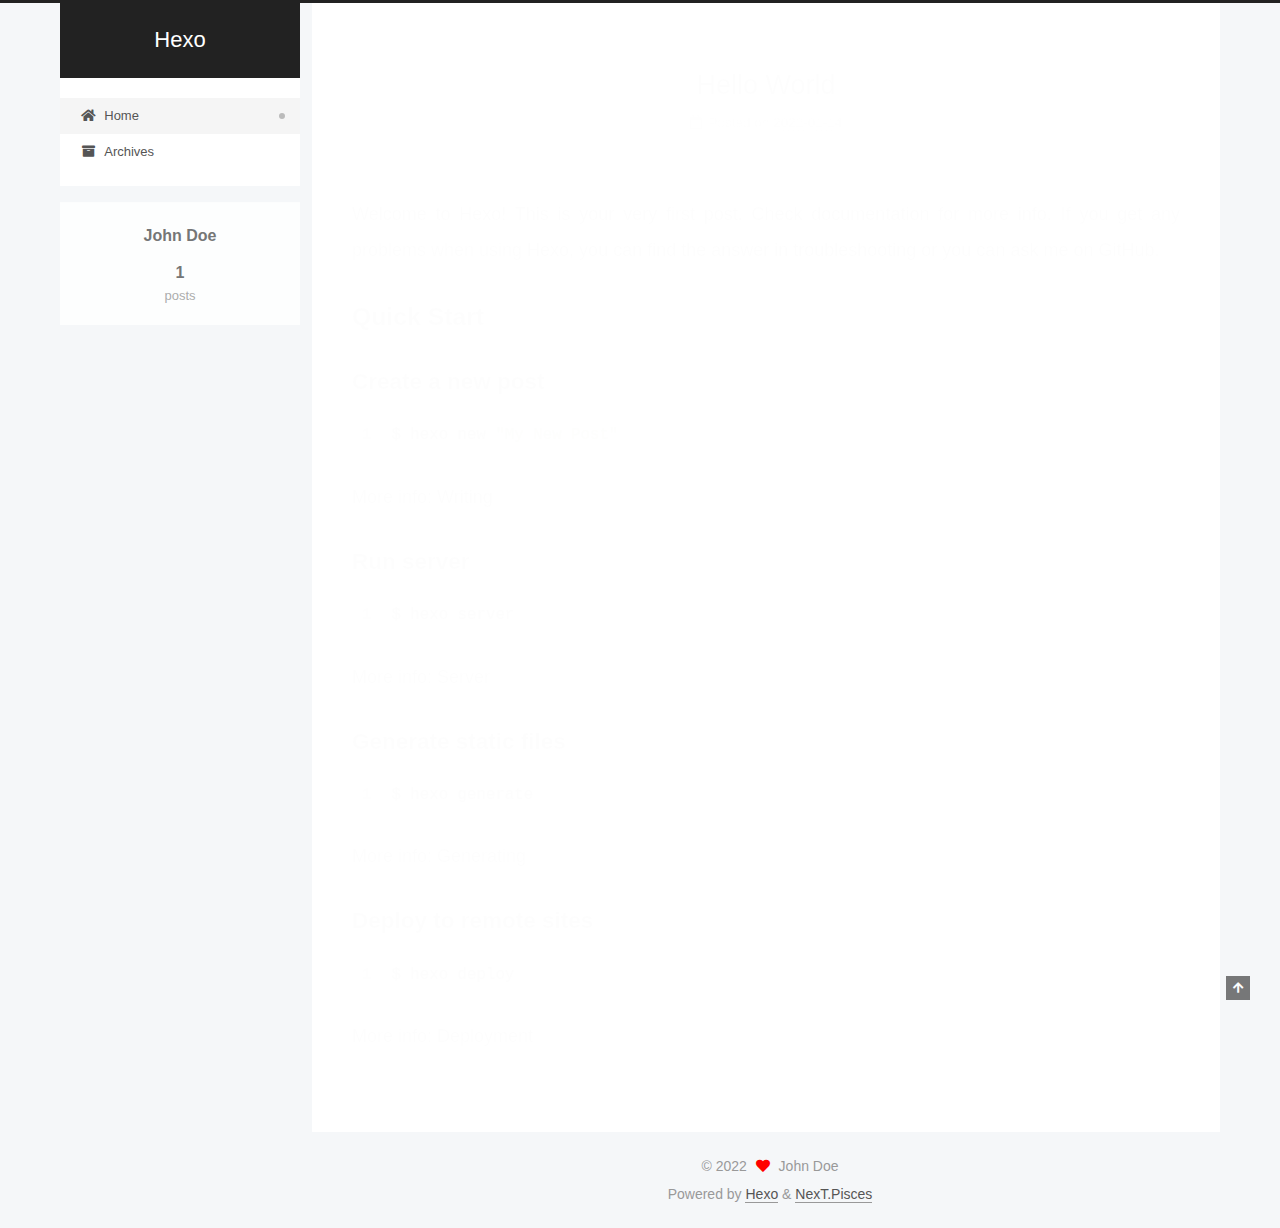
<file: index.html>
<!DOCTYPE html>
<html lang="en">
<head>
  <meta charset="UTF-8">
<meta name="viewport" content="width=device-width, initial-scale=1, maximum-scale=2">
<meta name="theme-color" content="#222">
<meta name="generator" content="Hexo 6.0.0">
  <link rel="apple-touch-icon" sizes="180x180" href="/images/apple-touch-icon-next.png">
  <link rel="icon" type="image/png" sizes="32x32" href="/images/favicon-32x32-next.png">
  <link rel="icon" type="image/png" sizes="16x16" href="/images/favicon-16x16-next.png">
  <link rel="mask-icon" href="/images/logo.svg" color="#222">

<link rel="stylesheet" href="/css/main.css">


<link rel="stylesheet" href="/lib/font-awesome/css/all.min.css">

<script id="hexo-configurations">
    var NexT = window.NexT || {};
    var CONFIG = {"hostname":"example.com","root":"/","scheme":"Pisces","version":"7.8.0","exturl":false,"sidebar":{"position":"left","display":"post","padding":18,"offset":12,"onmobile":false},"copycode":{"enable":false,"show_result":false,"style":null},"back2top":{"enable":true,"sidebar":false,"scrollpercent":false},"bookmark":{"enable":false,"color":"#222","save":"auto"},"fancybox":false,"mediumzoom":false,"lazyload":false,"pangu":false,"comments":{"style":"tabs","active":null,"storage":true,"lazyload":false,"nav":null},"algolia":{"hits":{"per_page":10},"labels":{"input_placeholder":"Search for Posts","hits_empty":"We didn't find any results for the search: ${query}","hits_stats":"${hits} results found in ${time} ms"}},"localsearch":{"enable":false,"trigger":"auto","top_n_per_article":1,"unescape":false,"preload":false},"motion":{"enable":true,"async":false,"transition":{"post_block":"fadeIn","post_header":"slideDownIn","post_body":"slideDownIn","coll_header":"slideLeftIn","sidebar":"slideUpIn"}}};
  </script>

  <meta property="og:type" content="website">
<meta property="og:title" content="Hexo">
<meta property="og:url" content="http://example.com/index.html">
<meta property="og:site_name" content="Hexo">
<meta property="og:locale" content="en_US">
<meta property="article:author" content="John Doe">
<meta name="twitter:card" content="summary">

<link rel="canonical" href="http://example.com/">


<script id="page-configurations">
  // https://hexo.io/docs/variables.html
  CONFIG.page = {
    sidebar: "",
    isHome : true,
    isPost : false,
    lang   : 'en'
  };
</script>

  <title>Hexo</title>
  






  <noscript>
  <style>
  .use-motion .brand,
  .use-motion .menu-item,
  .sidebar-inner,
  .use-motion .post-block,
  .use-motion .pagination,
  .use-motion .comments,
  .use-motion .post-header,
  .use-motion .post-body,
  .use-motion .collection-header { opacity: initial; }

  .use-motion .site-title,
  .use-motion .site-subtitle {
    opacity: initial;
    top: initial;
  }

  .use-motion .logo-line-before i { left: initial; }
  .use-motion .logo-line-after i { right: initial; }
  </style>
</noscript>

</head>

<body itemscope itemtype="http://schema.org/WebPage">
  <div class="container use-motion">
    <div class="headband"></div>

    <header class="header" itemscope itemtype="http://schema.org/WPHeader">
      <div class="header-inner"><div class="site-brand-container">
  <div class="site-nav-toggle">
    <div class="toggle" aria-label="Toggle navigation bar">
      <span class="toggle-line toggle-line-first"></span>
      <span class="toggle-line toggle-line-middle"></span>
      <span class="toggle-line toggle-line-last"></span>
    </div>
  </div>

  <div class="site-meta">

    <a href="/" class="brand" rel="start">
      <span class="logo-line-before"><i></i></span>
      <h1 class="site-title">Hexo</h1>
      <span class="logo-line-after"><i></i></span>
    </a>
  </div>

  <div class="site-nav-right">
    <div class="toggle popup-trigger">
    </div>
  </div>
</div>




<nav class="site-nav">
  <ul id="menu" class="main-menu menu">
        <li class="menu-item menu-item-home">

    <a href="/" rel="section"><i class="fa fa-home fa-fw"></i>Home</a>

  </li>
        <li class="menu-item menu-item-archives">

    <a href="/archives/" rel="section"><i class="fa fa-archive fa-fw"></i>Archives</a>

  </li>
  </ul>
</nav>




</div>
    </header>

    
  <div class="back-to-top">
    <i class="fa fa-arrow-up"></i>
    <span>0%</span>
  </div>


    <main class="main">
      <div class="main-inner">
        <div class="content-wrap">
          

          <div class="content index posts-expand">
            
      
  
  
  <article itemscope itemtype="http://schema.org/Article" class="post-block" lang="en">
    <link itemprop="mainEntityOfPage" href="http://example.com/2022/01/14/hello-world/">

    <span hidden itemprop="author" itemscope itemtype="http://schema.org/Person">
      <meta itemprop="image" content="/images/avatar.gif">
      <meta itemprop="name" content="John Doe">
      <meta itemprop="description" content="">
    </span>

    <span hidden itemprop="publisher" itemscope itemtype="http://schema.org/Organization">
      <meta itemprop="name" content="Hexo">
    </span>
      <header class="post-header">
        <h2 class="post-title" itemprop="name headline">
          
            <a href="/2022/01/14/hello-world/" class="post-title-link" itemprop="url">Hello World</a>
        </h2>

        <div class="post-meta">
            <span class="post-meta-item">
              <span class="post-meta-item-icon">
                <i class="far fa-calendar"></i>
              </span>
              <span class="post-meta-item-text">Posted on</span>

              <time title="Created: 2022-01-14 00:42:39" itemprop="dateCreated datePublished" datetime="2022-01-14T00:42:39+08:00">2022-01-14</time>
            </span>

          

        </div>
      </header>

    
    
    
    <div class="post-body" itemprop="articleBody">

      
          <p>Welcome to <a target="_blank" rel="noopener" href="https://hexo.io/">Hexo</a>! This is your very first post. Check <a target="_blank" rel="noopener" href="https://hexo.io/docs/">documentation</a> for more info. If you get any problems when using Hexo, you can find the answer in <a target="_blank" rel="noopener" href="https://hexo.io/docs/troubleshooting.html">troubleshooting</a> or you can ask me on <a target="_blank" rel="noopener" href="https://github.com/hexojs/hexo/issues">GitHub</a>.</p>
<h2 id="Quick-Start"><a href="#Quick-Start" class="headerlink" title="Quick Start"></a>Quick Start</h2><h3 id="Create-a-new-post"><a href="#Create-a-new-post" class="headerlink" title="Create a new post"></a>Create a new post</h3><figure class="highlight bash"><table><tr><td class="gutter"><pre><span class="line">1</span><br></pre></td><td class="code"><pre><span class="line">$ hexo new <span class="string">&quot;My New Post&quot;</span></span><br></pre></td></tr></table></figure>

<p>More info: <a target="_blank" rel="noopener" href="https://hexo.io/docs/writing.html">Writing</a></p>
<h3 id="Run-server"><a href="#Run-server" class="headerlink" title="Run server"></a>Run server</h3><figure class="highlight bash"><table><tr><td class="gutter"><pre><span class="line">1</span><br></pre></td><td class="code"><pre><span class="line">$ hexo server</span><br></pre></td></tr></table></figure>

<p>More info: <a target="_blank" rel="noopener" href="https://hexo.io/docs/server.html">Server</a></p>
<h3 id="Generate-static-files"><a href="#Generate-static-files" class="headerlink" title="Generate static files"></a>Generate static files</h3><figure class="highlight bash"><table><tr><td class="gutter"><pre><span class="line">1</span><br></pre></td><td class="code"><pre><span class="line">$ hexo generate</span><br></pre></td></tr></table></figure>

<p>More info: <a target="_blank" rel="noopener" href="https://hexo.io/docs/generating.html">Generating</a></p>
<h3 id="Deploy-to-remote-sites"><a href="#Deploy-to-remote-sites" class="headerlink" title="Deploy to remote sites"></a>Deploy to remote sites</h3><figure class="highlight bash"><table><tr><td class="gutter"><pre><span class="line">1</span><br></pre></td><td class="code"><pre><span class="line">$ hexo deploy</span><br></pre></td></tr></table></figure>

<p>More info: <a target="_blank" rel="noopener" href="https://hexo.io/docs/one-command-deployment.html">Deployment</a></p>

      
    </div>

    
    
    
      <footer class="post-footer">
        <div class="post-eof"></div>
      </footer>
  </article>
  
  
  


  



          </div>
          

<script>
  window.addEventListener('tabs:register', () => {
    let { activeClass } = CONFIG.comments;
    if (CONFIG.comments.storage) {
      activeClass = localStorage.getItem('comments_active') || activeClass;
    }
    if (activeClass) {
      let activeTab = document.querySelector(`a[href="#comment-${activeClass}"]`);
      if (activeTab) {
        activeTab.click();
      }
    }
  });
  if (CONFIG.comments.storage) {
    window.addEventListener('tabs:click', event => {
      if (!event.target.matches('.tabs-comment .tab-content .tab-pane')) return;
      let commentClass = event.target.classList[1];
      localStorage.setItem('comments_active', commentClass);
    });
  }
</script>

        </div>
          
  
  <div class="toggle sidebar-toggle">
    <span class="toggle-line toggle-line-first"></span>
    <span class="toggle-line toggle-line-middle"></span>
    <span class="toggle-line toggle-line-last"></span>
  </div>

  <aside class="sidebar">
    <div class="sidebar-inner">

      <ul class="sidebar-nav motion-element">
        <li class="sidebar-nav-toc">
          Table of Contents
        </li>
        <li class="sidebar-nav-overview">
          Overview
        </li>
      </ul>

      <!--noindex-->
      <div class="post-toc-wrap sidebar-panel">
      </div>
      <!--/noindex-->

      <div class="site-overview-wrap sidebar-panel">
        <div class="site-author motion-element" itemprop="author" itemscope itemtype="http://schema.org/Person">
  <p class="site-author-name" itemprop="name">John Doe</p>
  <div class="site-description" itemprop="description"></div>
</div>
<div class="site-state-wrap motion-element">
  <nav class="site-state">
      <div class="site-state-item site-state-posts">
          <a href="/archives/">
        
          <span class="site-state-item-count">1</span>
          <span class="site-state-item-name">posts</span>
        </a>
      </div>
  </nav>
</div>



      </div>

    </div>
  </aside>
  <div id="sidebar-dimmer"></div>


      </div>
    </main>

    <footer class="footer">
      <div class="footer-inner">
        

        

<div class="copyright">
  
  &copy; 
  <span itemprop="copyrightYear">2022</span>
  <span class="with-love">
    <i class="fa fa-heart"></i>
  </span>
  <span class="author" itemprop="copyrightHolder">John Doe</span>
</div>
  <div class="powered-by">Powered by <a href="https://hexo.io/" class="theme-link" rel="noopener" target="_blank">Hexo</a> & <a href="https://pisces.theme-next.org/" class="theme-link" rel="noopener" target="_blank">NexT.Pisces</a>
  </div>

        








      </div>
    </footer>
  </div>

  
  <script src="/lib/anime.min.js"></script>
  <script src="/lib/velocity/velocity.min.js"></script>
  <script src="/lib/velocity/velocity.ui.min.js"></script>

<script src="/js/utils.js"></script>

<script src="/js/motion.js"></script>


<script src="/js/schemes/pisces.js"></script>


<script src="/js/next-boot.js"></script>




  















  

  

</body>
</html>
</file>
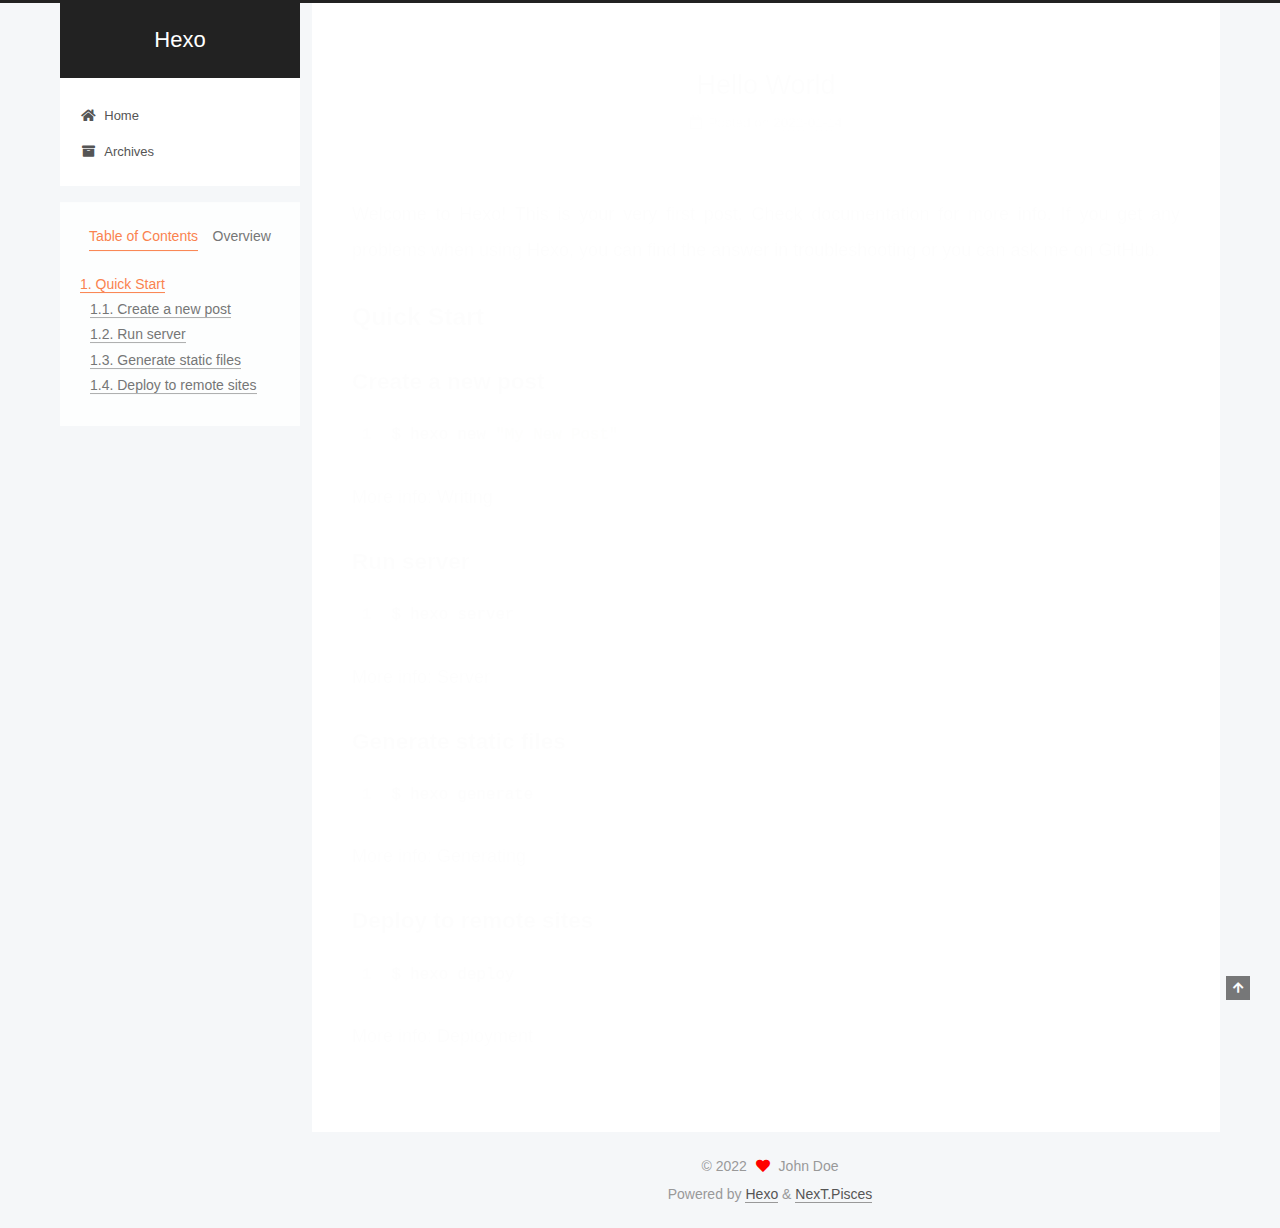
<file: 2022/01/14/hello-world/index.html>
<!DOCTYPE html>
<html lang="en">
<head>
  <meta charset="UTF-8">
<meta name="viewport" content="width=device-width, initial-scale=1, maximum-scale=2">
<meta name="theme-color" content="#222">
<meta name="generator" content="Hexo 6.0.0">
  <link rel="apple-touch-icon" sizes="180x180" href="/images/apple-touch-icon-next.png">
  <link rel="icon" type="image/png" sizes="32x32" href="/images/favicon-32x32-next.png">
  <link rel="icon" type="image/png" sizes="16x16" href="/images/favicon-16x16-next.png">
  <link rel="mask-icon" href="/images/logo.svg" color="#222">

<link rel="stylesheet" href="/css/main.css">


<link rel="stylesheet" href="/lib/font-awesome/css/all.min.css">

<script id="hexo-configurations">
    var NexT = window.NexT || {};
    var CONFIG = {"hostname":"example.com","root":"/","scheme":"Pisces","version":"7.8.0","exturl":false,"sidebar":{"position":"left","display":"post","padding":18,"offset":12,"onmobile":false},"copycode":{"enable":false,"show_result":false,"style":null},"back2top":{"enable":true,"sidebar":false,"scrollpercent":false},"bookmark":{"enable":false,"color":"#222","save":"auto"},"fancybox":false,"mediumzoom":false,"lazyload":false,"pangu":false,"comments":{"style":"tabs","active":null,"storage":true,"lazyload":false,"nav":null},"algolia":{"hits":{"per_page":10},"labels":{"input_placeholder":"Search for Posts","hits_empty":"We didn't find any results for the search: ${query}","hits_stats":"${hits} results found in ${time} ms"}},"localsearch":{"enable":false,"trigger":"auto","top_n_per_article":1,"unescape":false,"preload":false},"motion":{"enable":true,"async":false,"transition":{"post_block":"fadeIn","post_header":"slideDownIn","post_body":"slideDownIn","coll_header":"slideLeftIn","sidebar":"slideUpIn"}}};
  </script>

  <meta name="description" content="Welcome to Hexo! This is your very first post. Check documentation for more info. If you get any problems when using Hexo, you can find the answer in troubleshooting or you can ask me on GitHub. Quick">
<meta property="og:type" content="article">
<meta property="og:title" content="Hello World">
<meta property="og:url" content="http://example.com/2022/01/14/hello-world/index.html">
<meta property="og:site_name" content="Hexo">
<meta property="og:description" content="Welcome to Hexo! This is your very first post. Check documentation for more info. If you get any problems when using Hexo, you can find the answer in troubleshooting or you can ask me on GitHub. Quick">
<meta property="og:locale" content="en_US">
<meta property="article:published_time" content="2022-01-13T16:42:39.066Z">
<meta property="article:modified_time" content="2022-01-13T16:42:39.067Z">
<meta property="article:author" content="John Doe">
<meta name="twitter:card" content="summary">

<link rel="canonical" href="http://example.com/2022/01/14/hello-world/">


<script id="page-configurations">
  // https://hexo.io/docs/variables.html
  CONFIG.page = {
    sidebar: "",
    isHome : false,
    isPost : true,
    lang   : 'en'
  };
</script>

  <title>Hello World | Hexo</title>
  






  <noscript>
  <style>
  .use-motion .brand,
  .use-motion .menu-item,
  .sidebar-inner,
  .use-motion .post-block,
  .use-motion .pagination,
  .use-motion .comments,
  .use-motion .post-header,
  .use-motion .post-body,
  .use-motion .collection-header { opacity: initial; }

  .use-motion .site-title,
  .use-motion .site-subtitle {
    opacity: initial;
    top: initial;
  }

  .use-motion .logo-line-before i { left: initial; }
  .use-motion .logo-line-after i { right: initial; }
  </style>
</noscript>

</head>

<body itemscope itemtype="http://schema.org/WebPage">
  <div class="container use-motion">
    <div class="headband"></div>

    <header class="header" itemscope itemtype="http://schema.org/WPHeader">
      <div class="header-inner"><div class="site-brand-container">
  <div class="site-nav-toggle">
    <div class="toggle" aria-label="Toggle navigation bar">
      <span class="toggle-line toggle-line-first"></span>
      <span class="toggle-line toggle-line-middle"></span>
      <span class="toggle-line toggle-line-last"></span>
    </div>
  </div>

  <div class="site-meta">

    <a href="/" class="brand" rel="start">
      <span class="logo-line-before"><i></i></span>
      <h1 class="site-title">Hexo</h1>
      <span class="logo-line-after"><i></i></span>
    </a>
  </div>

  <div class="site-nav-right">
    <div class="toggle popup-trigger">
    </div>
  </div>
</div>




<nav class="site-nav">
  <ul id="menu" class="main-menu menu">
        <li class="menu-item menu-item-home">

    <a href="/" rel="section"><i class="fa fa-home fa-fw"></i>Home</a>

  </li>
        <li class="menu-item menu-item-archives">

    <a href="/archives/" rel="section"><i class="fa fa-archive fa-fw"></i>Archives</a>

  </li>
  </ul>
</nav>




</div>
    </header>

    
  <div class="back-to-top">
    <i class="fa fa-arrow-up"></i>
    <span>0%</span>
  </div>


    <main class="main">
      <div class="main-inner">
        <div class="content-wrap">
          

          <div class="content post posts-expand">
            

    
  
  
  <article itemscope itemtype="http://schema.org/Article" class="post-block" lang="en">
    <link itemprop="mainEntityOfPage" href="http://example.com/2022/01/14/hello-world/">

    <span hidden itemprop="author" itemscope itemtype="http://schema.org/Person">
      <meta itemprop="image" content="/images/avatar.gif">
      <meta itemprop="name" content="John Doe">
      <meta itemprop="description" content="">
    </span>

    <span hidden itemprop="publisher" itemscope itemtype="http://schema.org/Organization">
      <meta itemprop="name" content="Hexo">
    </span>
      <header class="post-header">
        <h1 class="post-title" itemprop="name headline">
          Hello World
        </h1>

        <div class="post-meta">
            <span class="post-meta-item">
              <span class="post-meta-item-icon">
                <i class="far fa-calendar"></i>
              </span>
              <span class="post-meta-item-text">Posted on</span>

              <time title="Created: 2022-01-14 00:42:39" itemprop="dateCreated datePublished" datetime="2022-01-14T00:42:39+08:00">2022-01-14</time>
            </span>

          

        </div>
      </header>

    
    
    
    <div class="post-body" itemprop="articleBody">

      
        <p>Welcome to <a target="_blank" rel="noopener" href="https://hexo.io/">Hexo</a>! This is your very first post. Check <a target="_blank" rel="noopener" href="https://hexo.io/docs/">documentation</a> for more info. If you get any problems when using Hexo, you can find the answer in <a target="_blank" rel="noopener" href="https://hexo.io/docs/troubleshooting.html">troubleshooting</a> or you can ask me on <a target="_blank" rel="noopener" href="https://github.com/hexojs/hexo/issues">GitHub</a>.</p>
<h2 id="Quick-Start"><a href="#Quick-Start" class="headerlink" title="Quick Start"></a>Quick Start</h2><h3 id="Create-a-new-post"><a href="#Create-a-new-post" class="headerlink" title="Create a new post"></a>Create a new post</h3><figure class="highlight bash"><table><tr><td class="gutter"><pre><span class="line">1</span><br></pre></td><td class="code"><pre><span class="line">$ hexo new <span class="string">&quot;My New Post&quot;</span></span><br></pre></td></tr></table></figure>

<p>More info: <a target="_blank" rel="noopener" href="https://hexo.io/docs/writing.html">Writing</a></p>
<h3 id="Run-server"><a href="#Run-server" class="headerlink" title="Run server"></a>Run server</h3><figure class="highlight bash"><table><tr><td class="gutter"><pre><span class="line">1</span><br></pre></td><td class="code"><pre><span class="line">$ hexo server</span><br></pre></td></tr></table></figure>

<p>More info: <a target="_blank" rel="noopener" href="https://hexo.io/docs/server.html">Server</a></p>
<h3 id="Generate-static-files"><a href="#Generate-static-files" class="headerlink" title="Generate static files"></a>Generate static files</h3><figure class="highlight bash"><table><tr><td class="gutter"><pre><span class="line">1</span><br></pre></td><td class="code"><pre><span class="line">$ hexo generate</span><br></pre></td></tr></table></figure>

<p>More info: <a target="_blank" rel="noopener" href="https://hexo.io/docs/generating.html">Generating</a></p>
<h3 id="Deploy-to-remote-sites"><a href="#Deploy-to-remote-sites" class="headerlink" title="Deploy to remote sites"></a>Deploy to remote sites</h3><figure class="highlight bash"><table><tr><td class="gutter"><pre><span class="line">1</span><br></pre></td><td class="code"><pre><span class="line">$ hexo deploy</span><br></pre></td></tr></table></figure>

<p>More info: <a target="_blank" rel="noopener" href="https://hexo.io/docs/one-command-deployment.html">Deployment</a></p>

    </div>

    
    
    

      <footer class="post-footer">

        


        
      </footer>
    
  </article>
  
  
  



          </div>
          

<script>
  window.addEventListener('tabs:register', () => {
    let { activeClass } = CONFIG.comments;
    if (CONFIG.comments.storage) {
      activeClass = localStorage.getItem('comments_active') || activeClass;
    }
    if (activeClass) {
      let activeTab = document.querySelector(`a[href="#comment-${activeClass}"]`);
      if (activeTab) {
        activeTab.click();
      }
    }
  });
  if (CONFIG.comments.storage) {
    window.addEventListener('tabs:click', event => {
      if (!event.target.matches('.tabs-comment .tab-content .tab-pane')) return;
      let commentClass = event.target.classList[1];
      localStorage.setItem('comments_active', commentClass);
    });
  }
</script>

        </div>
          
  
  <div class="toggle sidebar-toggle">
    <span class="toggle-line toggle-line-first"></span>
    <span class="toggle-line toggle-line-middle"></span>
    <span class="toggle-line toggle-line-last"></span>
  </div>

  <aside class="sidebar">
    <div class="sidebar-inner">

      <ul class="sidebar-nav motion-element">
        <li class="sidebar-nav-toc">
          Table of Contents
        </li>
        <li class="sidebar-nav-overview">
          Overview
        </li>
      </ul>

      <!--noindex-->
      <div class="post-toc-wrap sidebar-panel">
          <div class="post-toc motion-element"><ol class="nav"><li class="nav-item nav-level-2"><a class="nav-link" href="#Quick-Start"><span class="nav-number">1.</span> <span class="nav-text">Quick Start</span></a><ol class="nav-child"><li class="nav-item nav-level-3"><a class="nav-link" href="#Create-a-new-post"><span class="nav-number">1.1.</span> <span class="nav-text">Create a new post</span></a></li><li class="nav-item nav-level-3"><a class="nav-link" href="#Run-server"><span class="nav-number">1.2.</span> <span class="nav-text">Run server</span></a></li><li class="nav-item nav-level-3"><a class="nav-link" href="#Generate-static-files"><span class="nav-number">1.3.</span> <span class="nav-text">Generate static files</span></a></li><li class="nav-item nav-level-3"><a class="nav-link" href="#Deploy-to-remote-sites"><span class="nav-number">1.4.</span> <span class="nav-text">Deploy to remote sites</span></a></li></ol></li></ol></div>
      </div>
      <!--/noindex-->

      <div class="site-overview-wrap sidebar-panel">
        <div class="site-author motion-element" itemprop="author" itemscope itemtype="http://schema.org/Person">
  <p class="site-author-name" itemprop="name">John Doe</p>
  <div class="site-description" itemprop="description"></div>
</div>
<div class="site-state-wrap motion-element">
  <nav class="site-state">
      <div class="site-state-item site-state-posts">
          <a href="/archives/">
        
          <span class="site-state-item-count">1</span>
          <span class="site-state-item-name">posts</span>
        </a>
      </div>
  </nav>
</div>



      </div>

    </div>
  </aside>
  <div id="sidebar-dimmer"></div>


      </div>
    </main>

    <footer class="footer">
      <div class="footer-inner">
        

        

<div class="copyright">
  
  &copy; 
  <span itemprop="copyrightYear">2022</span>
  <span class="with-love">
    <i class="fa fa-heart"></i>
  </span>
  <span class="author" itemprop="copyrightHolder">John Doe</span>
</div>
  <div class="powered-by">Powered by <a href="https://hexo.io/" class="theme-link" rel="noopener" target="_blank">Hexo</a> & <a href="https://pisces.theme-next.org/" class="theme-link" rel="noopener" target="_blank">NexT.Pisces</a>
  </div>

        








      </div>
    </footer>
  </div>

  
  <script src="/lib/anime.min.js"></script>
  <script src="/lib/velocity/velocity.min.js"></script>
  <script src="/lib/velocity/velocity.ui.min.js"></script>

<script src="/js/utils.js"></script>

<script src="/js/motion.js"></script>


<script src="/js/schemes/pisces.js"></script>


<script src="/js/next-boot.js"></script>




  















  

  

</body>
</html>
</file>
<file: css/main.css>
:root {
  --body-bg-color: #f5f7f9;
  --content-bg-color: #fff;
  --card-bg-color: #f5f5f5;
  --text-color: #555;
  --blockquote-color: #666;
  --link-color: #555;
  --link-hover-color: #222;
  --brand-color: #fff;
  --brand-hover-color: #fff;
  --table-row-odd-bg-color: #f9f9f9;
  --table-row-hover-bg-color: #f5f5f5;
  --menu-item-bg-color: #f5f5f5;
  --btn-default-bg: #fff;
  --btn-default-color: #555;
  --btn-default-border-color: #555;
  --btn-default-hover-bg: #222;
  --btn-default-hover-color: #fff;
  --btn-default-hover-border-color: #222;
}
html {
  line-height: 1.15; /* 1 */
  -webkit-text-size-adjust: 100%; /* 2 */
}
body {
  margin: 0;
}
main {
  display: block;
}
h1 {
  font-size: 2em;
  margin: 0.67em 0;
}
hr {
  box-sizing: content-box; /* 1 */
  height: 0; /* 1 */
  overflow: visible; /* 2 */
}
pre {
  font-family: monospace, monospace; /* 1 */
  font-size: 1em; /* 2 */
}
a {
  background: transparent;
}
abbr[title] {
  border-bottom: none; /* 1 */
  text-decoration: underline; /* 2 */
  text-decoration: underline dotted; /* 2 */
}
b,
strong {
  font-weight: bolder;
}
code,
kbd,
samp {
  font-family: monospace, monospace; /* 1 */
  font-size: 1em; /* 2 */
}
small {
  font-size: 80%;
}
sub,
sup {
  font-size: 75%;
  line-height: 0;
  position: relative;
  vertical-align: baseline;
}
sub {
  bottom: -0.25em;
}
sup {
  top: -0.5em;
}
img {
  border-style: none;
}
button,
input,
optgroup,
select,
textarea {
  font-family: inherit; /* 1 */
  font-size: 100%; /* 1 */
  line-height: 1.15; /* 1 */
  margin: 0; /* 2 */
}
button,
input {
/* 1 */
  overflow: visible;
}
button,
select {
/* 1 */
  text-transform: none;
}
button,
[type='button'],
[type='reset'],
[type='submit'] {
  -webkit-appearance: button;
}
button::-moz-focus-inner,
[type='button']::-moz-focus-inner,
[type='reset']::-moz-focus-inner,
[type='submit']::-moz-focus-inner {
  border-style: none;
  padding: 0;
}
button:-moz-focusring,
[type='button']:-moz-focusring,
[type='reset']:-moz-focusring,
[type='submit']:-moz-focusring {
  outline: 1px dotted ButtonText;
}
fieldset {
  padding: 0.35em 0.75em 0.625em;
}
legend {
  box-sizing: border-box; /* 1 */
  color: inherit; /* 2 */
  display: table; /* 1 */
  max-width: 100%; /* 1 */
  padding: 0; /* 3 */
  white-space: normal; /* 1 */
}
progress {
  vertical-align: baseline;
}
textarea {
  overflow: auto;
}
[type='checkbox'],
[type='radio'] {
  box-sizing: border-box; /* 1 */
  padding: 0; /* 2 */
}
[type='number']::-webkit-inner-spin-button,
[type='number']::-webkit-outer-spin-button {
  height: auto;
}
[type='search'] {
  outline-offset: -2px; /* 2 */
  -webkit-appearance: textfield; /* 1 */
}
[type='search']::-webkit-search-decoration {
  -webkit-appearance: none;
}
::-webkit-file-upload-button {
  font: inherit; /* 2 */
  -webkit-appearance: button; /* 1 */
}
details {
  display: block;
}
summary {
  display: list-item;
}
template {
  display: none;
}
[hidden] {
  display: none;
}
::selection {
  background: #262a30;
  color: #eee;
}
html,
body {
  height: 100%;
}
body {
  background: var(--body-bg-color);
  color: var(--text-color);
  font-family: 'Lato', "PingFang SC", "Microsoft YaHei", sans-serif;
  font-size: 1em;
  line-height: 2;
}
@media (max-width: 991px) {
  body {
    padding-left: 0 !important;
    padding-right: 0 !important;
  }
}
h1,
h2,
h3,
h4,
h5,
h6 {
  font-family: 'Lato', "PingFang SC", "Microsoft YaHei", sans-serif;
  font-weight: bold;
  line-height: 1.5;
  margin: 20px 0 15px;
}
h1 {
  font-size: 1.5em;
}
h2 {
  font-size: 1.375em;
}
h3 {
  font-size: 1.25em;
}
h4 {
  font-size: 1.125em;
}
h5 {
  font-size: 1em;
}
h6 {
  font-size: 0.875em;
}
p {
  margin: 0 0 20px 0;
}
a,
span.exturl {
  border-bottom: 1px solid #999;
  color: var(--link-color);
  outline: 0;
  text-decoration: none;
  overflow-wrap: break-word;
  word-wrap: break-word;
  cursor: pointer;
}
a:hover,
span.exturl:hover {
  border-bottom-color: var(--link-hover-color);
  color: var(--link-hover-color);
}
iframe,
img,
video {
  display: block;
  margin-left: auto;
  margin-right: auto;
  max-width: 100%;
}
hr {
  background-image: repeating-linear-gradient(-45deg, #ddd, #ddd 4px, transparent 4px, transparent 8px);
  border: 0;
  height: 3px;
  margin: 40px 0;
}
blockquote {
  border-left: 4px solid #ddd;
  color: var(--blockquote-color);
  margin: 0;
  padding: 0 15px;
}
blockquote cite::before {
  content: '-';
  padding: 0 5px;
}
dt {
  font-weight: bold;
}
dd {
  margin: 0;
  padding: 0;
}
kbd {
  background-color: #f5f5f5;
  background-image: linear-gradient(#eee, #fff, #eee);
  border: 1px solid #ccc;
  border-radius: 0.2em;
  box-shadow: 0.1em 0.1em 0.2em rgba(0,0,0,0.1);
  color: #555;
  font-family: inherit;
  padding: 0.1em 0.3em;
  white-space: nowrap;
}
.table-container {
  overflow: auto;
}
table {
  border-collapse: collapse;
  border-spacing: 0;
  font-size: 0.875em;
  margin: 0 0 20px 0;
  width: 100%;
}
tbody tr:nth-of-type(odd) {
  background: var(--table-row-odd-bg-color);
}
tbody tr:hover {
  background: var(--table-row-hover-bg-color);
}
caption,
th,
td {
  font-weight: normal;
  padding: 8px;
  vertical-align: middle;
}
th,
td {
  border: 1px solid #ddd;
  border-bottom: 3px solid #ddd;
}
th {
  font-weight: 700;
  padding-bottom: 10px;
}
td {
  border-bottom-width: 1px;
}
.btn {
  background: var(--btn-default-bg);
  border: 2px solid var(--btn-default-border-color);
  border-radius: 2px;
  color: var(--btn-default-color);
  display: inline-block;
  font-size: 0.875em;
  line-height: 2;
  padding: 0 20px;
  text-decoration: none;
  transition-property: background-color;
  transition-delay: 0s;
  transition-duration: 0.2s;
  transition-timing-function: ease-in-out;
}
.btn:hover {
  background: var(--btn-default-hover-bg);
  border-color: var(--btn-default-hover-border-color);
  color: var(--btn-default-hover-color);
}
.btn + .btn {
  margin: 0 0 8px 8px;
}
.btn .fa-fw {
  text-align: left;
  width: 1.285714285714286em;
}
.toggle {
  line-height: 0;
}
.toggle .toggle-line {
  background: #fff;
  display: inline-block;
  height: 2px;
  left: 0;
  position: relative;
  top: 0;
  transition: all 0.4s;
  vertical-align: top;
  width: 100%;
}
.toggle .toggle-line:not(:first-child) {
  margin-top: 3px;
}
.toggle.toggle-arrow .toggle-line-first {
  left: 50%;
  top: 2px;
  transform: rotate(45deg);
  width: 50%;
}
.toggle.toggle-arrow .toggle-line-middle {
  left: 2px;
  width: 90%;
}
.toggle.toggle-arrow .toggle-line-last {
  left: 50%;
  top: -2px;
  transform: rotate(-45deg);
  width: 50%;
}
.toggle.toggle-close .toggle-line-first {
  transform: rotate(-45deg);
  top: 5px;
}
.toggle.toggle-close .toggle-line-middle {
  opacity: 0;
}
.toggle.toggle-close .toggle-line-last {
  transform: rotate(45deg);
  top: -5px;
}
.highlight,
pre {
  background: #f7f7f7;
  color: #4d4d4c;
  line-height: 1.6;
  margin: 0 auto 20px;
}
pre,
code {
  font-family: consolas, Menlo, monospace, "PingFang SC", "Microsoft YaHei";
}
code {
  background: #eee;
  border-radius: 3px;
  color: #555;
  padding: 2px 4px;
  overflow-wrap: break-word;
  word-wrap: break-word;
}
.highlight *::selection {
  background: #d6d6d6;
}
.highlight pre {
  border: 0;
  margin: 0;
  padding: 10px 0;
}
.highlight table {
  border: 0;
  margin: 0;
  width: auto;
}
.highlight td {
  border: 0;
  padding: 0;
}
.highlight figcaption {
  background: #eff2f3;
  color: #4d4d4c;
  display: flex;
  font-size: 0.875em;
  justify-content: space-between;
  line-height: 1.2;
  padding: 0.5em;
}
.highlight figcaption a {
  color: #4d4d4c;
}
.highlight figcaption a:hover {
  border-bottom-color: #4d4d4c;
}
.highlight .gutter {
  -moz-user-select: none;
  -ms-user-select: none;
  -webkit-user-select: none;
  user-select: none;
}
.highlight .gutter pre {
  background: #eff2f3;
  color: #869194;
  padding-left: 10px;
  padding-right: 10px;
  text-align: right;
}
.highlight .code pre {
  background: #f7f7f7;
  padding-left: 10px;
  width: 100%;
}
.gist table {
  width: auto;
}
.gist table td {
  border: 0;
}
pre {
  overflow: auto;
  padding: 10px;
}
pre code {
  background: none;
  color: #4d4d4c;
  font-size: 0.875em;
  padding: 0;
  text-shadow: none;
}
pre .deletion {
  background: #fdd;
}
pre .addition {
  background: #dfd;
}
pre .meta {
  color: #eab700;
  -moz-user-select: none;
  -ms-user-select: none;
  -webkit-user-select: none;
  user-select: none;
}
pre .comment {
  color: #8e908c;
}
pre .variable,
pre .attribute,
pre .tag,
pre .name,
pre .regexp,
pre .ruby .constant,
pre .xml .tag .title,
pre .xml .pi,
pre .xml .doctype,
pre .html .doctype,
pre .css .id,
pre .css .class,
pre .css .pseudo {
  color: #c82829;
}
pre .number,
pre .preprocessor,
pre .built_in,
pre .builtin-name,
pre .literal,
pre .params,
pre .constant,
pre .command {
  color: #f5871f;
}
pre .ruby .class .title,
pre .css .rules .attribute,
pre .string,
pre .symbol,
pre .value,
pre .inheritance,
pre .header,
pre .ruby .symbol,
pre .xml .cdata,
pre .special,
pre .formula {
  color: #718c00;
}
pre .title,
pre .css .hexcolor {
  color: #3e999f;
}
pre .function,
pre .python .decorator,
pre .python .title,
pre .ruby .function .title,
pre .ruby .title .keyword,
pre .perl .sub,
pre .javascript .title,
pre .coffeescript .title {
  color: #4271ae;
}
pre .keyword,
pre .javascript .function {
  color: #8959a8;
}
.blockquote-center {
  border-left: none;
  margin: 40px 0;
  padding: 0;
  position: relative;
  text-align: center;
}
.blockquote-center .fa {
  display: block;
  opacity: 0.6;
  position: absolute;
  width: 100%;
}
.blockquote-center .fa-quote-left {
  border-top: 1px solid #ccc;
  text-align: left;
  top: -20px;
}
.blockquote-center .fa-quote-right {
  border-bottom: 1px solid #ccc;
  text-align: right;
  bottom: -20px;
}
.blockquote-center p,
.blockquote-center div {
  text-align: center;
}
.post-body .group-picture img {
  margin: 0 auto;
  padding: 0 3px;
}
.group-picture-row {
  margin-bottom: 6px;
  overflow: hidden;
}
.group-picture-column {
  float: left;
  margin-bottom: 10px;
}
.post-body .label {
  color: #555;
  display: inline;
  padding: 0 2px;
}
.post-body .label.default {
  background: #f0f0f0;
}
.post-body .label.primary {
  background: #efe6f7;
}
.post-body .label.info {
  background: #e5f2f8;
}
.post-body .label.success {
  background: #e7f4e9;
}
.post-body .label.warning {
  background: #fcf6e1;
}
.post-body .label.danger {
  background: #fae8eb;
}
.post-body .tabs {
  margin-bottom: 20px;
}
.post-body .tabs,
.tabs-comment {
  display: block;
  padding-top: 10px;
  position: relative;
}
.post-body .tabs ul.nav-tabs,
.tabs-comment ul.nav-tabs {
  display: flex;
  flex-wrap: wrap;
  margin: 0;
  margin-bottom: -1px;
  padding: 0;
}
@media (max-width: 413px) {
  .post-body .tabs ul.nav-tabs,
  .tabs-comment ul.nav-tabs {
    display: block;
    margin-bottom: 5px;
  }
}
.post-body .tabs ul.nav-tabs li.tab,
.tabs-comment ul.nav-tabs li.tab {
  border-bottom: 1px solid #ddd;
  border-left: 1px solid transparent;
  border-right: 1px solid transparent;
  border-top: 3px solid transparent;
  flex-grow: 1;
  list-style-type: none;
  border-radius: 0 0 0 0;
}
@media (max-width: 413px) {
  .post-body .tabs ul.nav-tabs li.tab,
  .tabs-comment ul.nav-tabs li.tab {
    border-bottom: 1px solid transparent;
    border-left: 3px solid transparent;
    border-right: 1px solid transparent;
    border-top: 1px solid transparent;
  }
}
@media (max-width: 413px) {
  .post-body .tabs ul.nav-tabs li.tab,
  .tabs-comment ul.nav-tabs li.tab {
    border-radius: 0;
  }
}
.post-body .tabs ul.nav-tabs li.tab a,
.tabs-comment ul.nav-tabs li.tab a {
  border-bottom: initial;
  display: block;
  line-height: 1.8;
  outline: 0;
  padding: 0.25em 0.75em;
  text-align: center;
  transition-delay: 0s;
  transition-duration: 0.2s;
  transition-timing-function: ease-out;
}
.post-body .tabs ul.nav-tabs li.tab a i,
.tabs-comment ul.nav-tabs li.tab a i {
  width: 1.285714285714286em;
}
.post-body .tabs ul.nav-tabs li.tab.active,
.tabs-comment ul.nav-tabs li.tab.active {
  border-bottom: 1px solid transparent;
  border-left: 1px solid #ddd;
  border-right: 1px solid #ddd;
  border-top: 3px solid #fc6423;
}
@media (max-width: 413px) {
  .post-body .tabs ul.nav-tabs li.tab.active,
  .tabs-comment ul.nav-tabs li.tab.active {
    border-bottom: 1px solid #ddd;
    border-left: 3px solid #fc6423;
    border-right: 1px solid #ddd;
    border-top: 1px solid #ddd;
  }
}
.post-body .tabs ul.nav-tabs li.tab.active a,
.tabs-comment ul.nav-tabs li.tab.active a {
  color: var(--link-color);
  cursor: default;
}
.post-body .tabs .tab-content .tab-pane,
.tabs-comment .tab-content .tab-pane {
  border: 1px solid #ddd;
  border-top: 0;
  padding: 20px 20px 0 20px;
  border-radius: 0;
}
.post-body .tabs .tab-content .tab-pane:not(.active),
.tabs-comment .tab-content .tab-pane:not(.active) {
  display: none;
}
.post-body .tabs .tab-content .tab-pane.active,
.tabs-comment .tab-content .tab-pane.active {
  display: block;
}
.post-body .tabs .tab-content .tab-pane.active:nth-of-type(1),
.tabs-comment .tab-content .tab-pane.active:nth-of-type(1) {
  border-radius: 0 0 0 0;
}
@media (max-width: 413px) {
  .post-body .tabs .tab-content .tab-pane.active:nth-of-type(1),
  .tabs-comment .tab-content .tab-pane.active:nth-of-type(1) {
    border-radius: 0;
  }
}
.post-body .note {
  border-radius: 3px;
  margin-bottom: 20px;
  padding: 1em;
  position: relative;
  border: 1px solid #eee;
  border-left-width: 5px;
}
.post-body .note h2,
.post-body .note h3,
.post-body .note h4,
.post-body .note h5,
.post-body .note h6 {
  margin-top: 0;
  border-bottom: initial;
  margin-bottom: 0;
  padding-top: 0;
}
.post-body .note p:first-child,
.post-body .note ul:first-child,
.post-body .note ol:first-child,
.post-body .note table:first-child,
.post-body .note pre:first-child,
.post-body .note blockquote:first-child,
.post-body .note img:first-child {
  margin-top: 0;
}
.post-body .note p:last-child,
.post-body .note ul:last-child,
.post-body .note ol:last-child,
.post-body .note table:last-child,
.post-body .note pre:last-child,
.post-body .note blockquote:last-child,
.post-body .note img:last-child {
  margin-bottom: 0;
}
.post-body .note.default {
  border-left-color: #777;
}
.post-body .note.default h2,
.post-body .note.default h3,
.post-body .note.default h4,
.post-body .note.default h5,
.post-body .note.default h6 {
  color: #777;
}
.post-body .note.primary {
  border-left-color: #6f42c1;
}
.post-body .note.primary h2,
.post-body .note.primary h3,
.post-body .note.primary h4,
.post-body .note.primary h5,
.post-body .note.primary h6 {
  color: #6f42c1;
}
.post-body .note.info {
  border-left-color: #428bca;
}
.post-body .note.info h2,
.post-body .note.info h3,
.post-body .note.info h4,
.post-body .note.info h5,
.post-body .note.info h6 {
  color: #428bca;
}
.post-body .note.success {
  border-left-color: #5cb85c;
}
.post-body .note.success h2,
.post-body .note.success h3,
.post-body .note.success h4,
.post-body .note.success h5,
.post-body .note.success h6 {
  color: #5cb85c;
}
.post-body .note.warning {
  border-left-color: #f0ad4e;
}
.post-body .note.warning h2,
.post-body .note.warning h3,
.post-body .note.warning h4,
.post-body .note.warning h5,
.post-body .note.warning h6 {
  color: #f0ad4e;
}
.post-body .note.danger {
  border-left-color: #d9534f;
}
.post-body .note.danger h2,
.post-body .note.danger h3,
.post-body .note.danger h4,
.post-body .note.danger h5,
.post-body .note.danger h6 {
  color: #d9534f;
}
.pagination .prev,
.pagination .next,
.pagination .page-number,
.pagination .space {
  display: inline-block;
  margin: 0 10px;
  padding: 0 11px;
  position: relative;
  top: -1px;
}
@media (max-width: 767px) {
  .pagination .prev,
  .pagination .next,
  .pagination .page-number,
  .pagination .space {
    margin: 0 5px;
  }
}
.pagination {
  border-top: 1px solid #eee;
  margin: 120px 0 0;
  text-align: center;
}
.pagination .prev,
.pagination .next,
.pagination .page-number {
  border-bottom: 0;
  border-top: 1px solid #eee;
  transition-property: border-color;
  transition-delay: 0s;
  transition-duration: 0.2s;
  transition-timing-function: ease-in-out;
}
.pagination .prev:hover,
.pagination .next:hover,
.pagination .page-number:hover {
  border-top-color: #222;
}
.pagination .space {
  margin: 0;
  padding: 0;
}
.pagination .prev {
  margin-left: 0;
}
.pagination .next {
  margin-right: 0;
}
.pagination .page-number.current {
  background: #ccc;
  border-top-color: #ccc;
  color: #fff;
}
@media (max-width: 767px) {
  .pagination {
    border-top: none;
  }
  .pagination .prev,
  .pagination .next,
  .pagination .page-number {
    border-bottom: 1px solid #eee;
    border-top: 0;
    margin-bottom: 10px;
    padding: 0 10px;
  }
  .pagination .prev:hover,
  .pagination .next:hover,
  .pagination .page-number:hover {
    border-bottom-color: #222;
  }
}
.comments {
  margin-top: 60px;
  overflow: hidden;
}
.comment-button-group {
  display: flex;
  flex-wrap: wrap-reverse;
  justify-content: center;
  margin: 1em 0;
}
.comment-button-group .comment-button {
  margin: 0.1em 0.2em;
}
.comment-button-group .comment-button.active {
  background: var(--btn-default-hover-bg);
  border-color: var(--btn-default-hover-border-color);
  color: var(--btn-default-hover-color);
}
.comment-position {
  display: none;
}
.comment-position.active {
  display: block;
}
.tabs-comment {
  background: var(--content-bg-color);
  margin-top: 4em;
  padding-top: 0;
}
.tabs-comment .comments {
  border: 0;
  box-shadow: none;
  margin-top: 0;
  padding-top: 0;
}
.container {
  min-height: 100%;
  position: relative;
}
.main-inner {
  margin: 0 auto;
  width: calc(100% - 20px);
}
@media (min-width: 1200px) {
  .main-inner {
    width: 1160px;
  }
}
@media (min-width: 1600px) {
  .main-inner {
    width: 73%;
  }
}
@media (max-width: 767px) {
  .content-wrap {
    padding: 0 20px;
  }
}
.header {
  background: transparent;
}
.header-inner {
  margin: 0 auto;
  width: calc(100% - 20px);
}
@media (min-width: 1200px) {
  .header-inner {
    width: 1160px;
  }
}
@media (min-width: 1600px) {
  .header-inner {
    width: 73%;
  }
}
.site-brand-container {
  display: flex;
  flex-shrink: 0;
  padding: 0 10px;
}
.headband {
  background: #222;
  height: 3px;
}
.site-meta {
  flex-grow: 1;
  text-align: center;
}
@media (max-width: 767px) {
  .site-meta {
    text-align: center;
  }
}
.brand {
  border-bottom: none;
  color: var(--brand-color);
  display: inline-block;
  line-height: 1.375em;
  padding: 0 40px;
  position: relative;
}
.brand:hover {
  color: var(--brand-hover-color);
}
.site-title {
  font-family: 'Lato', "PingFang SC", "Microsoft YaHei", sans-serif;
  font-size: 1.375em;
  font-weight: normal;
  margin: 0;
}
.site-subtitle {
  color: #ddd;
  font-size: 0.8125em;
  margin: 10px 0;
}
.use-motion .brand {
  opacity: 0;
}
.use-motion .site-title,
.use-motion .site-subtitle,
.use-motion .custom-logo-image {
  opacity: 0;
  position: relative;
  top: -10px;
}
.site-nav-toggle,
.site-nav-right {
  display: none;
}
@media (max-width: 767px) {
  .site-nav-toggle,
  .site-nav-right {
    display: flex;
    flex-direction: column;
    justify-content: center;
  }
}
.site-nav-toggle .toggle,
.site-nav-right .toggle {
  color: var(--text-color);
  padding: 10px;
  width: 22px;
}
.site-nav-toggle .toggle .toggle-line,
.site-nav-right .toggle .toggle-line {
  background: var(--text-color);
  border-radius: 1px;
}
.site-nav {
  display: block;
}
@media (max-width: 767px) {
  .site-nav {
    clear: both;
    display: none;
  }
}
.site-nav.site-nav-on {
  display: block;
}
.menu {
  margin-top: 20px;
  padding-left: 0;
  text-align: center;
}
.menu-item {
  display: inline-block;
  list-style: none;
  margin: 0 10px;
}
@media (max-width: 767px) {
  .menu-item {
    display: block;
    margin-top: 10px;
  }
  .menu-item.menu-item-search {
    display: none;
  }
}
.menu-item a,
.menu-item span.exturl {
  border-bottom: 0;
  display: block;
  font-size: 0.8125em;
  transition-property: border-color;
  transition-delay: 0s;
  transition-duration: 0.2s;
  transition-timing-function: ease-in-out;
}
@media (hover: none) {
  .menu-item a:hover,
  .menu-item span.exturl:hover {
    border-bottom-color: transparent !important;
  }
}
.menu-item .fa,
.menu-item .fab,
.menu-item .far,
.menu-item .fas {
  margin-right: 8px;
}
.menu-item .badge {
  display: inline-block;
  font-weight: bold;
  line-height: 1;
  margin-left: 0.35em;
  margin-top: 0.35em;
  text-align: center;
  white-space: nowrap;
}
@media (max-width: 767px) {
  .menu-item .badge {
    float: right;
    margin-left: 0;
  }
}
.menu-item-active a,
.menu .menu-item a:hover,
.menu .menu-item span.exturl:hover {
  background: var(--menu-item-bg-color);
}
.use-motion .menu-item {
  opacity: 0;
}
.sidebar {
  background: #222;
  bottom: 0;
  box-shadow: inset 0 2px 6px #000;
  position: fixed;
  top: 0;
}
@media (max-width: 991px) {
  .sidebar {
    display: none;
  }
}
.sidebar-inner {
  color: #999;
  padding: 18px 10px;
  text-align: center;
}
.cc-license {
  margin-top: 10px;
  text-align: center;
}
.cc-license .cc-opacity {
  border-bottom: none;
  opacity: 0.7;
}
.cc-license .cc-opacity:hover {
  opacity: 0.9;
}
.cc-license img {
  display: inline-block;
}
.site-author-image {
  border: 1px solid #eee;
  display: block;
  margin: 0 auto;
  max-width: 120px;
  padding: 2px;
}
.site-author-name {
  color: var(--text-color);
  font-weight: 600;
  margin: 0;
  text-align: center;
}
.site-description {
  color: #999;
  font-size: 0.8125em;
  margin-top: 0;
  text-align: center;
}
.links-of-author {
  margin-top: 15px;
}
.links-of-author a,
.links-of-author span.exturl {
  border-bottom-color: #555;
  display: inline-block;
  font-size: 0.8125em;
  margin-bottom: 10px;
  margin-right: 10px;
  vertical-align: middle;
}
.links-of-author a::before,
.links-of-author span.exturl::before {
  background: #ddff8e;
  border-radius: 50%;
  content: ' ';
  display: inline-block;
  height: 4px;
  margin-right: 3px;
  vertical-align: middle;
  width: 4px;
}
.sidebar-button {
  margin-top: 15px;
}
.sidebar-button a {
  border: 1px solid #fc6423;
  border-radius: 4px;
  color: #fc6423;
  display: inline-block;
  padding: 0 15px;
}
.sidebar-button a .fa,
.sidebar-button a .fab,
.sidebar-button a .far,
.sidebar-button a .fas {
  margin-right: 5px;
}
.sidebar-button a:hover {
  background: #fc6423;
  border: 1px solid #fc6423;
  color: #fff;
}
.sidebar-button a:hover .fa,
.sidebar-button a:hover .fab,
.sidebar-button a:hover .far,
.sidebar-button a:hover .fas {
  color: #fff;
}
.links-of-blogroll {
  font-size: 0.8125em;
  margin-top: 10px;
}
.links-of-blogroll-title {
  font-size: 0.875em;
  font-weight: 600;
  margin-top: 0;
}
.links-of-blogroll-list {
  list-style: none;
  margin: 0;
  padding: 0;
}
#sidebar-dimmer {
  display: none;
}
@media (max-width: 767px) {
  #sidebar-dimmer {
    background: #000;
    display: block;
    height: 100%;
    left: 100%;
    opacity: 0;
    position: fixed;
    top: 0;
    width: 100%;
    z-index: 1100;
  }
  .sidebar-active + #sidebar-dimmer {
    opacity: 0.7;
    transform: translateX(-100%);
    transition: opacity 0.5s;
  }
}
.sidebar-nav {
  margin: 0;
  padding-bottom: 20px;
  padding-left: 0;
}
.sidebar-nav li {
  border-bottom: 1px solid transparent;
  color: var(--text-color);
  cursor: pointer;
  display: inline-block;
  font-size: 0.875em;
}
.sidebar-nav li.sidebar-nav-overview {
  margin-left: 10px;
}
.sidebar-nav li:hover {
  color: #fc6423;
}
.sidebar-nav .sidebar-nav-active {
  border-bottom-color: #fc6423;
  color: #fc6423;
}
.sidebar-nav .sidebar-nav-active:hover {
  color: #fc6423;
}
.sidebar-panel {
  display: none;
  overflow-x: hidden;
  overflow-y: auto;
}
.sidebar-panel-active {
  display: block;
}
.sidebar-toggle {
  background: #222;
  bottom: 45px;
  cursor: pointer;
  height: 14px;
  left: 30px;
  padding: 5px;
  position: fixed;
  width: 14px;
  z-index: 1300;
}
@media (max-width: 991px) {
  .sidebar-toggle {
    left: 20px;
    opacity: 0.8;
    display: none;
  }
}
.sidebar-toggle:hover .toggle-line {
  background: #fc6423;
}
.post-toc {
  font-size: 0.875em;
}
.post-toc ol {
  list-style: none;
  margin: 0;
  padding: 0 2px 5px 10px;
  text-align: left;
}
.post-toc ol > ol {
  padding-left: 0;
}
.post-toc ol a {
  transition-property: all;
  transition-delay: 0s;
  transition-duration: 0.2s;
  transition-timing-function: ease-in-out;
}
.post-toc .nav-item {
  line-height: 1.8;
  overflow: hidden;
  text-overflow: ellipsis;
  white-space: nowrap;
}
.post-toc .nav .nav-child {
  display: none;
}
.post-toc .nav .active > .nav-child {
  display: block;
}
.post-toc .nav .active-current > .nav-child {
  display: block;
}
.post-toc .nav .active-current > .nav-child > .nav-item {
  display: block;
}
.post-toc .nav .active > a {
  border-bottom-color: #fc6423;
  color: #fc6423;
}
.post-toc .nav .active-current > a {
  color: #fc6423;
}
.post-toc .nav .active-current > a:hover {
  color: #fc6423;
}
.site-state {
  display: flex;
  justify-content: center;
  line-height: 1.4;
  margin-top: 10px;
  overflow: hidden;
  text-align: center;
  white-space: nowrap;
}
.site-state-item {
  padding: 0 15px;
}
.site-state-item:not(:first-child) {
  border-left: 1px solid #eee;
}
.site-state-item a {
  border-bottom: none;
}
.site-state-item-count {
  display: block;
  font-size: 1em;
  font-weight: 600;
  text-align: center;
}
.site-state-item-name {
  color: #999;
  font-size: 0.8125em;
}
.footer {
  color: #999;
  font-size: 0.875em;
  padding: 20px 0;
}
.footer.footer-fixed {
  bottom: 0;
  left: 0;
  position: absolute;
  right: 0;
}
.footer-inner {
  box-sizing: border-box;
  margin: 0 auto;
  text-align: center;
  width: calc(100% - 20px);
}
@media (min-width: 1200px) {
  .footer-inner {
    width: 1160px;
  }
}
@media (min-width: 1600px) {
  .footer-inner {
    width: 73%;
  }
}
.languages {
  display: inline-block;
  font-size: 1.125em;
  position: relative;
}
.languages .lang-select-label span {
  margin: 0 0.5em;
}
.languages .lang-select {
  height: 100%;
  left: 0;
  opacity: 0;
  position: absolute;
  top: 0;
  width: 100%;
}
.with-love {
  color: #ff0000;
  display: inline-block;
  margin: 0 5px;
}
.powered-by,
.theme-info {
  display: inline-block;
}
@-moz-keyframes iconAnimate {
  0%, 100% {
    transform: scale(1);
  }
  10%, 30% {
    transform: scale(0.9);
  }
  20%, 40%, 60%, 80% {
    transform: scale(1.1);
  }
  50%, 70% {
    transform: scale(1.1);
  }
}
@-webkit-keyframes iconAnimate {
  0%, 100% {
    transform: scale(1);
  }
  10%, 30% {
    transform: scale(0.9);
  }
  20%, 40%, 60%, 80% {
    transform: scale(1.1);
  }
  50%, 70% {
    transform: scale(1.1);
  }
}
@-o-keyframes iconAnimate {
  0%, 100% {
    transform: scale(1);
  }
  10%, 30% {
    transform: scale(0.9);
  }
  20%, 40%, 60%, 80% {
    transform: scale(1.1);
  }
  50%, 70% {
    transform: scale(1.1);
  }
}
@keyframes iconAnimate {
  0%, 100% {
    transform: scale(1);
  }
  10%, 30% {
    transform: scale(0.9);
  }
  20%, 40%, 60%, 80% {
    transform: scale(1.1);
  }
  50%, 70% {
    transform: scale(1.1);
  }
}
.back-to-top {
  font-size: 12px;
  text-align: center;
  transition-delay: 0s;
  transition-duration: 0.2s;
  transition-timing-function: ease-in-out;
}
.back-to-top {
  background: #222;
  bottom: -100px;
  box-sizing: border-box;
  color: #fff;
  cursor: pointer;
  left: 30px;
  opacity: 0.6;
  padding: 0 6px;
  position: fixed;
  transition-property: bottom;
  z-index: 1300;
  width: 24px;
}
.back-to-top span {
  display: none;
}
.back-to-top:hover {
  color: #fc6423;
}
.back-to-top.back-to-top-on {
  bottom: 30px;
}
@media (max-width: 991px) {
  .back-to-top {
    left: 20px;
    opacity: 0.8;
  }
}
.post-body {
  font-family: 'Lato', "PingFang SC", "Microsoft YaHei", sans-serif;
  overflow-wrap: break-word;
  word-wrap: break-word;
}
@media (min-width: 1200px) {
  .post-body {
    font-size: 1.125em;
  }
}
.post-body .exturl .fa {
  font-size: 0.875em;
  margin-left: 4px;
}
.post-body .image-caption,
.post-body .figure .caption {
  color: #999;
  font-size: 0.875em;
  font-weight: bold;
  line-height: 1;
  margin: -20px auto 15px;
  text-align: center;
}
.post-sticky-flag {
  display: inline-block;
  transform: rotate(30deg);
}
.post-button {
  margin-top: 40px;
  text-align: center;
}
.use-motion .post-block,
.use-motion .pagination,
.use-motion .comments {
  opacity: 0;
}
.use-motion .post-header {
  opacity: 0;
}
.use-motion .post-body {
  opacity: 0;
}
.use-motion .collection-header {
  opacity: 0;
}
.posts-collapse {
  margin-left: 35px;
  position: relative;
}
@media (max-width: 767px) {
  .posts-collapse {
    margin-left: 0px;
    margin-right: 0px;
  }
}
.posts-collapse .collection-title {
  font-size: 1.125em;
  position: relative;
}
.posts-collapse .collection-title::before {
  background: #999;
  border: 1px solid #fff;
  border-radius: 50%;
  content: ' ';
  height: 10px;
  left: 0;
  margin-left: -6px;
  margin-top: -4px;
  position: absolute;
  top: 50%;
  width: 10px;
}
.posts-collapse .collection-year {
  font-size: 1.5em;
  font-weight: bold;
  margin: 60px 0;
  position: relative;
}
.posts-collapse .collection-year::before {
  background: #bbb;
  border-radius: 50%;
  content: ' ';
  height: 8px;
  left: 0;
  margin-left: -4px;
  margin-top: -4px;
  position: absolute;
  top: 50%;
  width: 8px;
}
.posts-collapse .collection-header {
  display: block;
  margin: 0 0 0 20px;
}
.posts-collapse .collection-header small {
  color: #bbb;
  margin-left: 5px;
}
.posts-collapse .post-header {
  border-bottom: 1px dashed #ccc;
  margin: 30px 0;
  padding-left: 15px;
  position: relative;
  transition-property: border;
  transition-delay: 0s;
  transition-duration: 0.2s;
  transition-timing-function: ease-in-out;
}
.posts-collapse .post-header::before {
  background: #bbb;
  border: 1px solid #fff;
  border-radius: 50%;
  content: ' ';
  height: 6px;
  left: 0;
  margin-left: -4px;
  position: absolute;
  top: 0.75em;
  transition-property: background;
  width: 6px;
  transition-delay: 0s;
  transition-duration: 0.2s;
  transition-timing-function: ease-in-out;
}
.posts-collapse .post-header:hover {
  border-bottom-color: #666;
}
.posts-collapse .post-header:hover::before {
  background: #222;
}
.posts-collapse .post-meta {
  display: inline;
  font-size: 0.75em;
  margin-right: 10px;
}
.posts-collapse .post-title {
  display: inline;
}
.posts-collapse .post-title a,
.posts-collapse .post-title span.exturl {
  border-bottom: none;
  color: var(--link-color);
}
.posts-collapse .post-title .fa-external-link-alt {
  font-size: 0.875em;
  margin-left: 5px;
}
.posts-collapse::before {
  background: #f5f5f5;
  content: ' ';
  height: 100%;
  left: 0;
  margin-left: -2px;
  position: absolute;
  top: 1.25em;
  width: 4px;
}
.post-eof {
  background: #ccc;
  height: 1px;
  margin: 80px auto 60px;
  text-align: center;
  width: 8%;
}
.post-block:last-of-type .post-eof {
  display: none;
}
.content {
  padding-top: 40px;
}
@media (min-width: 992px) {
  .post-body {
    text-align: justify;
  }
}
@media (max-width: 991px) {
  .post-body {
    text-align: justify;
  }
}
.post-body h1,
.post-body h2,
.post-body h3,
.post-body h4,
.post-body h5,
.post-body h6 {
  padding-top: 10px;
}
.post-body h1 .header-anchor,
.post-body h2 .header-anchor,
.post-body h3 .header-anchor,
.post-body h4 .header-anchor,
.post-body h5 .header-anchor,
.post-body h6 .header-anchor {
  border-bottom-style: none;
  color: #ccc;
  float: right;
  margin-left: 10px;
  visibility: hidden;
}
.post-body h1 .header-anchor:hover,
.post-body h2 .header-anchor:hover,
.post-body h3 .header-anchor:hover,
.post-body h4 .header-anchor:hover,
.post-body h5 .header-anchor:hover,
.post-body h6 .header-anchor:hover {
  color: inherit;
}
.post-body h1:hover .header-anchor,
.post-body h2:hover .header-anchor,
.post-body h3:hover .header-anchor,
.post-body h4:hover .header-anchor,
.post-body h5:hover .header-anchor,
.post-body h6:hover .header-anchor {
  visibility: visible;
}
.post-body iframe,
.post-body img,
.post-body video {
  margin-bottom: 20px;
}
.post-body .video-container {
  height: 0;
  margin-bottom: 20px;
  overflow: hidden;
  padding-top: 75%;
  position: relative;
  width: 100%;
}
.post-body .video-container iframe,
.post-body .video-container object,
.post-body .video-container embed {
  height: 100%;
  left: 0;
  margin: 0;
  position: absolute;
  top: 0;
  width: 100%;
}
.post-gallery {
  align-items: center;
  display: grid;
  grid-gap: 10px;
  grid-template-columns: 1fr 1fr 1fr;
  margin-bottom: 20px;
}
@media (max-width: 767px) {
  .post-gallery {
    grid-template-columns: 1fr 1fr;
  }
}
.post-gallery a {
  border: 0;
}
.post-gallery img {
  margin: 0;
}
.posts-expand .post-header {
  font-size: 1.125em;
}
.posts-expand .post-title {
  font-size: 1.5em;
  font-weight: normal;
  margin: initial;
  text-align: center;
  overflow-wrap: break-word;
  word-wrap: break-word;
}
.posts-expand .post-title-link {
  border-bottom: none;
  color: var(--link-color);
  display: inline-block;
  position: relative;
  vertical-align: top;
}
.posts-expand .post-title-link::before {
  background: var(--link-color);
  bottom: 0;
  content: '';
  height: 2px;
  left: 0;
  position: absolute;
  transform: scaleX(0);
  visibility: hidden;
  width: 100%;
  transition-delay: 0s;
  transition-duration: 0.2s;
  transition-timing-function: ease-in-out;
}
.posts-expand .post-title-link:hover::before {
  transform: scaleX(1);
  visibility: visible;
}
.posts-expand .post-title-link .fa-external-link-alt {
  font-size: 0.875em;
  margin-left: 5px;
}
.posts-expand .post-meta {
  color: #999;
  font-family: 'Lato', "PingFang SC", "Microsoft YaHei", sans-serif;
  font-size: 0.75em;
  margin: 3px 0 60px 0;
  text-align: center;
}
.posts-expand .post-meta .post-description {
  font-size: 0.875em;
  margin-top: 2px;
}
.posts-expand .post-meta time {
  border-bottom: 1px dashed #999;
  cursor: pointer;
}
.post-meta .post-meta-item + .post-meta-item::before {
  content: '|';
  margin: 0 0.5em;
}
.post-meta-divider {
  margin: 0 0.5em;
}
.post-meta-item-icon {
  margin-right: 3px;
}
@media (max-width: 991px) {
  .post-meta-item-icon {
    display: inline-block;
  }
}
@media (max-width: 991px) {
  .post-meta-item-text {
    display: none;
  }
}
.post-nav {
  border-top: 1px solid #eee;
  display: flex;
  justify-content: space-between;
  margin-top: 15px;
  padding: 10px 5px 0;
}
.post-nav-item {
  flex: 1;
}
.post-nav-item a {
  border-bottom: none;
  display: block;
  font-size: 0.875em;
  line-height: 1.6;
  position: relative;
}
.post-nav-item a:active {
  top: 2px;
}
.post-nav-item .fa {
  font-size: 0.75em;
}
.post-nav-item:first-child {
  margin-right: 15px;
}
.post-nav-item:first-child .fa {
  margin-right: 5px;
}
.post-nav-item:last-child {
  margin-left: 15px;
  text-align: right;
}
.post-nav-item:last-child .fa {
  margin-left: 5px;
}
.rtl.post-body p,
.rtl.post-body a,
.rtl.post-body h1,
.rtl.post-body h2,
.rtl.post-body h3,
.rtl.post-body h4,
.rtl.post-body h5,
.rtl.post-body h6,
.rtl.post-body li,
.rtl.post-body ul,
.rtl.post-body ol {
  direction: rtl;
  font-family: UKIJ Ekran;
}
.rtl.post-title {
  font-family: UKIJ Ekran;
}
.post-tags {
  margin-top: 40px;
  text-align: center;
}
.post-tags a {
  display: inline-block;
  font-size: 0.8125em;
}
.post-tags a:not(:last-child) {
  margin-right: 10px;
}
.post-widgets {
  border-top: 1px solid #eee;
  margin-top: 15px;
  text-align: center;
}
.wp_rating {
  height: 20px;
  line-height: 20px;
  margin-top: 10px;
  padding-top: 6px;
  text-align: center;
}
.social-like {
  display: flex;
  font-size: 0.875em;
  justify-content: center;
  text-align: center;
}
.reward-container {
  margin: 20px auto;
  padding: 10px 0;
  text-align: center;
  width: 90%;
}
.reward-container button {
  background: transparent;
  border: 1px solid #fc6423;
  border-radius: 0;
  color: #fc6423;
  cursor: pointer;
  line-height: 2;
  outline: 0;
  padding: 0 15px;
  vertical-align: text-top;
}
.reward-container button:hover {
  background: #fc6423;
  border: 1px solid transparent;
  color: #fa9366;
}
#qr {
  padding-top: 20px;
}
#qr a {
  border: 0;
}
#qr img {
  display: inline-block;
  margin: 0.8em 2em 0 2em;
  max-width: 100%;
  width: 180px;
}
#qr p {
  text-align: center;
}
.category-all-page .category-all-title {
  text-align: center;
}
.category-all-page .category-all {
  margin-top: 20px;
}
.category-all-page .category-list {
  list-style: none;
  margin: 0;
  padding: 0;
}
.category-all-page .category-list-item {
  margin: 5px 10px;
}
.category-all-page .category-list-count {
  color: #bbb;
}
.category-all-page .category-list-count::before {
  content: ' (';
  display: inline;
}
.category-all-page .category-list-count::after {
  content: ') ';
  display: inline;
}
.category-all-page .category-list-child {
  padding-left: 10px;
}
.event-list {
  padding: 0;
}
.event-list hr {
  background: #222;
  margin: 20px 0 45px 0;
}
.event-list hr::after {
  background: #222;
  color: #fff;
  content: 'NOW';
  display: inline-block;
  font-weight: bold;
  padding: 0 5px;
  text-align: right;
}
.event-list .event {
  background: #222;
  margin: 20px 0;
  min-height: 40px;
  padding: 15px 0 15px 10px;
}
.event-list .event .event-summary {
  color: #fff;
  margin: 0;
  padding-bottom: 3px;
}
.event-list .event .event-summary::before {
  animation: dot-flash 1s alternate infinite ease-in-out;
  color: #fff;
  content: '\f111';
  display: inline-block;
  font-size: 10px;
  margin-right: 25px;
  vertical-align: middle;
  font-family: 'Font Awesome 5 Free';
  font-weight: 900;
}
.event-list .event .event-relative-time {
  color: #bbb;
  display: inline-block;
  font-size: 12px;
  font-weight: normal;
  padding-left: 12px;
}
.event-list .event .event-details {
  color: #fff;
  display: block;
  line-height: 18px;
  margin-left: 56px;
  padding-bottom: 6px;
  padding-top: 3px;
  text-indent: -24px;
}
.event-list .event .event-details::before {
  color: #fff;
  display: inline-block;
  margin-right: 9px;
  text-align: center;
  text-indent: 0;
  width: 14px;
  font-family: 'Font Awesome 5 Free';
  font-weight: 900;
}
.event-list .event .event-details.event-location::before {
  content: '\f041';
}
.event-list .event .event-details.event-duration::before {
  content: '\f017';
}
.event-list .event-past {
  background: #f5f5f5;
}
.event-list .event-past .event-summary,
.event-list .event-past .event-details {
  color: #bbb;
  opacity: 0.9;
}
.event-list .event-past .event-summary::before,
.event-list .event-past .event-details::before {
  animation: none;
  color: #bbb;
}
@-moz-keyframes dot-flash {
  from {
    opacity: 1;
    transform: scale(1);
  }
  to {
    opacity: 0;
    transform: scale(0.8);
  }
}
@-webkit-keyframes dot-flash {
  from {
    opacity: 1;
    transform: scale(1);
  }
  to {
    opacity: 0;
    transform: scale(0.8);
  }
}
@-o-keyframes dot-flash {
  from {
    opacity: 1;
    transform: scale(1);
  }
  to {
    opacity: 0;
    transform: scale(0.8);
  }
}
@keyframes dot-flash {
  from {
    opacity: 1;
    transform: scale(1);
  }
  to {
    opacity: 0;
    transform: scale(0.8);
  }
}
ul.breadcrumb {
  font-size: 0.75em;
  list-style: none;
  margin: 1em 0;
  padding: 0 2em;
  text-align: center;
}
ul.breadcrumb li {
  display: inline;
}
ul.breadcrumb li + li::before {
  content: '/\00a0';
  font-weight: normal;
  padding: 0.5em;
}
ul.breadcrumb li + li:last-child {
  font-weight: bold;
}
.tag-cloud {
  text-align: center;
}
.tag-cloud a {
  display: inline-block;
  margin: 10px;
}
.tag-cloud a:hover {
  color: var(--link-hover-color) !important;
}
mjx-container[jax="CHTML"][display="true"],
.has-jax {
  overflow: auto hidden;
}
mjx-container + br {
  display: none;
}
.header {
  margin: 0 auto;
  position: relative;
  width: calc(100% - 20px);
}
@media (min-width: 1200px) {
  .header {
    width: 1160px;
  }
}
@media (min-width: 1600px) {
  .header {
    width: 73%;
  }
}
@media (max-width: 991px) {
  .header {
    width: auto;
  }
}
.header-inner {
  background: var(--content-bg-color);
  border-radius: initial;
  box-shadow: initial;
  overflow: hidden;
  padding: 0;
  position: absolute;
  top: 0;
  width: 240px;
}
@media (min-width: 1200px) {
  .header-inner {
    width: 240px;
  }
}
@media (max-width: 991px) {
  .header-inner {
    border-radius: initial;
    position: relative;
    width: auto;
  }
}
.main-inner {
  align-items: flex-start;
  display: flex;
  justify-content: space-between;
  flex-direction: row-reverse;
}
@media (max-width: 991px) {
  .main-inner {
    width: auto;
  }
}
.content-wrap {
  background: var(--content-bg-color);
  border-radius: initial;
  box-shadow: initial;
  box-sizing: border-box;
  padding: 40px;
  width: calc(100% - 252px);
}
@media (max-width: 991px) {
  .content-wrap {
    border-radius: initial;
    padding: 20px;
    width: 100%;
  }
}
.footer-inner {
  padding-left: 260px;
}
.back-to-top {
  left: auto;
  right: 30px;
}
@media (max-width: 991px) {
  .back-to-top {
    right: 20px;
  }
}
@media (max-width: 991px) {
  .footer-inner {
    padding-left: 0;
    padding-right: 0;
    width: auto;
  }
}
.site-brand-container {
  background: #222;
}
@media (max-width: 991px) {
  .site-brand-container {
    box-shadow: 0 0 16px rgba(0,0,0,0.5);
  }
}
.site-meta {
  padding: 20px 0;
}
.brand {
  padding: 0;
}
.site-subtitle {
  margin: 10px 10px 0;
}
.custom-logo-image {
  margin-top: 20px;
}
@media (max-width: 991px) {
  .custom-logo-image {
    display: none;
  }
}
@media (min-width: 768px) and (max-width: 991px) {
  .site-nav-toggle,
  .site-nav-right {
    display: flex;
    flex-direction: column;
    justify-content: center;
  }
}
.site-nav-toggle .toggle,
.site-nav-right .toggle {
  color: #fff;
}
.site-nav-toggle .toggle .toggle-line,
.site-nav-right .toggle .toggle-line {
  background: #fff;
}
@media (min-width: 768px) and (max-width: 991px) {
  .site-nav {
    display: none;
  }
}
.menu .menu-item {
  display: block;
  margin: 0;
}
.menu .menu-item a,
.menu .menu-item span.exturl {
  padding: 5px 20px;
  position: relative;
  text-align: left;
  transition-property: background-color;
}
@media (max-width: 991px) {
  .menu .menu-item.menu-item-search {
    display: none;
  }
}
.menu .menu-item .badge {
  background: #ccc;
  border-radius: 10px;
  color: #fff;
  float: right;
  padding: 2px 5px;
  text-shadow: 1px 1px 0 rgba(0,0,0,0.1);
  vertical-align: middle;
}
.main-menu .menu-item-active a::after {
  background: #bbb;
  border-radius: 50%;
  content: ' ';
  height: 6px;
  margin-top: -3px;
  position: absolute;
  right: 15px;
  top: 50%;
  width: 6px;
}
.sub-menu {
  background: var(--content-bg-color);
  border-bottom: 1px solid #ddd;
  margin: 0;
  padding: 6px 0;
}
.sub-menu .menu-item {
  display: inline-block;
}
.sub-menu .menu-item a,
.sub-menu .menu-item span.exturl {
  background: transparent;
  margin: 5px 10px;
  padding: initial;
}
.sub-menu .menu-item a:hover,
.sub-menu .menu-item span.exturl:hover {
  background: transparent;
  color: #fc6423;
}
.sub-menu .menu-item-active a {
  border-bottom-color: #fc6423;
  color: #fc6423;
}
.sub-menu .menu-item-active a:hover {
  border-bottom-color: #fc6423;
}
.sidebar {
  background: var(--body-bg-color);
  box-shadow: none;
  margin-top: 100%;
  position: static;
  width: 240px;
}
@media (max-width: 991px) {
  .sidebar {
    display: none;
  }
}
.sidebar-toggle {
  display: none;
}
.sidebar-inner {
  background: var(--content-bg-color);
  border-radius: initial;
  box-shadow: initial;
  box-sizing: border-box;
  color: var(--text-color);
  width: 240px;
  opacity: 0;
}
.sidebar-inner.affix {
  position: fixed;
  top: 12px;
}
.sidebar-inner.affix-bottom {
  position: absolute;
}
.site-state-item {
  padding: 0 10px;
}
.sidebar-button {
  border-bottom: 1px dotted #ccc;
  border-top: 1px dotted #ccc;
  margin-top: 10px;
  text-align: center;
}
.sidebar-button a {
  border: 0;
  color: #fc6423;
  display: block;
}
.sidebar-button a:hover {
  background: none;
  border: 0;
  color: #e34603;
}
.sidebar-button a:hover .fa,
.sidebar-button a:hover .fab,
.sidebar-button a:hover .far,
.sidebar-button a:hover .fas {
  color: #e34603;
}
.links-of-author {
  display: flex;
  flex-wrap: wrap;
  margin-top: 10px;
  justify-content: center;
}
.links-of-author-item {
  margin: 5px 0 0;
  width: 50%;
}
.links-of-author-item a,
.links-of-author-item span.exturl {
  box-sizing: border-box;
  display: inline-block;
  margin-bottom: 0;
  margin-right: 0;
  max-width: 216px;
  overflow: hidden;
  padding: 0 5px;
  text-overflow: ellipsis;
  white-space: nowrap;
}
.links-of-author-item a,
.links-of-author-item span.exturl {
  border-bottom: none;
  display: block;
  text-decoration: none;
}
.links-of-author-item a::before,
.links-of-author-item span.exturl::before {
  display: none;
}
.links-of-author-item a:hover,
.links-of-author-item span.exturl:hover {
  background: var(--body-bg-color);
  border-radius: 4px;
}
.links-of-author-item .fa,
.links-of-author-item .fab,
.links-of-author-item .far,
.links-of-author-item .fas {
  margin-right: 2px;
}
.links-of-blogroll-item {
  padding: 0;
}
</file>
